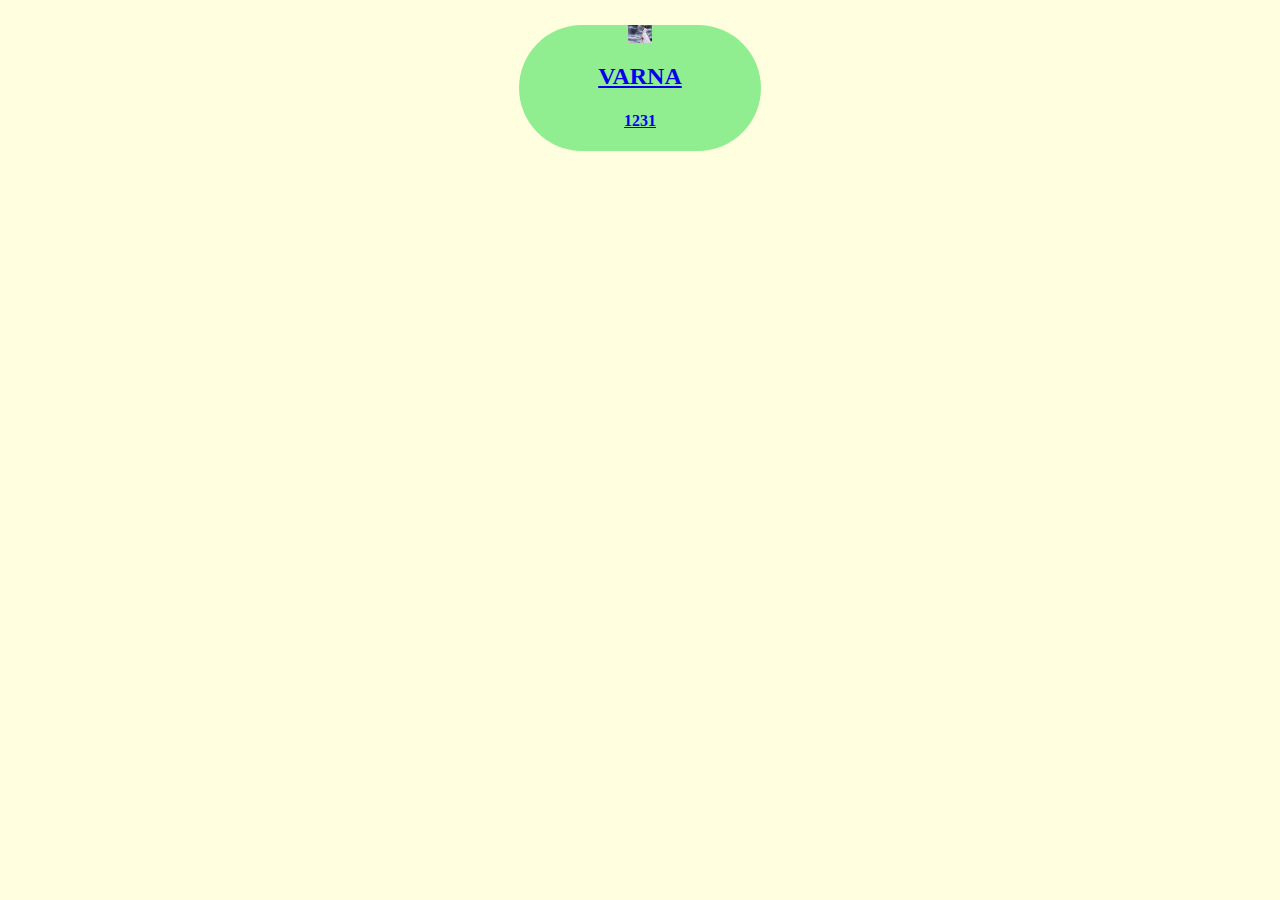
<file: index.html>
<!DOCTYPE>
<html lang="en" dir="ltr">
<head>
  <meta chaset="utf-8">
  <meta name="viewport" content="width=device-width initial-scale=1.0">
  <title>Resume</title>
  <link rel=stylesheet href="index.css">
</head>
<body>
  <div class="" id="card">
<a href="resume.html">
  <div class="card">
    <a href="resume.html">
    <img src="images/varna.jpg"alt="">
    <h2>VARNA</h2>
    <h4>1231</h4>
  </div>
</a>
</div>
  </body>
  </html>
</file>
<file: index.css>
body{
  background: lightyellow;
  text-align:center;
}
img{
  width:10%;
}
.card{
background: lightgreen;
width:20%;
border-radius: 5em;
}
#card{
  justify-content: space-around;
  display: flex;
  margin: 2%;
}
.card:hover{
  box-shadow: 0 8px 8px 0 pink;
}
@media only screen and (min-device-width:350px) and (max-device-width:460px) {
.card{
  width:100%;
}
}
</file>
